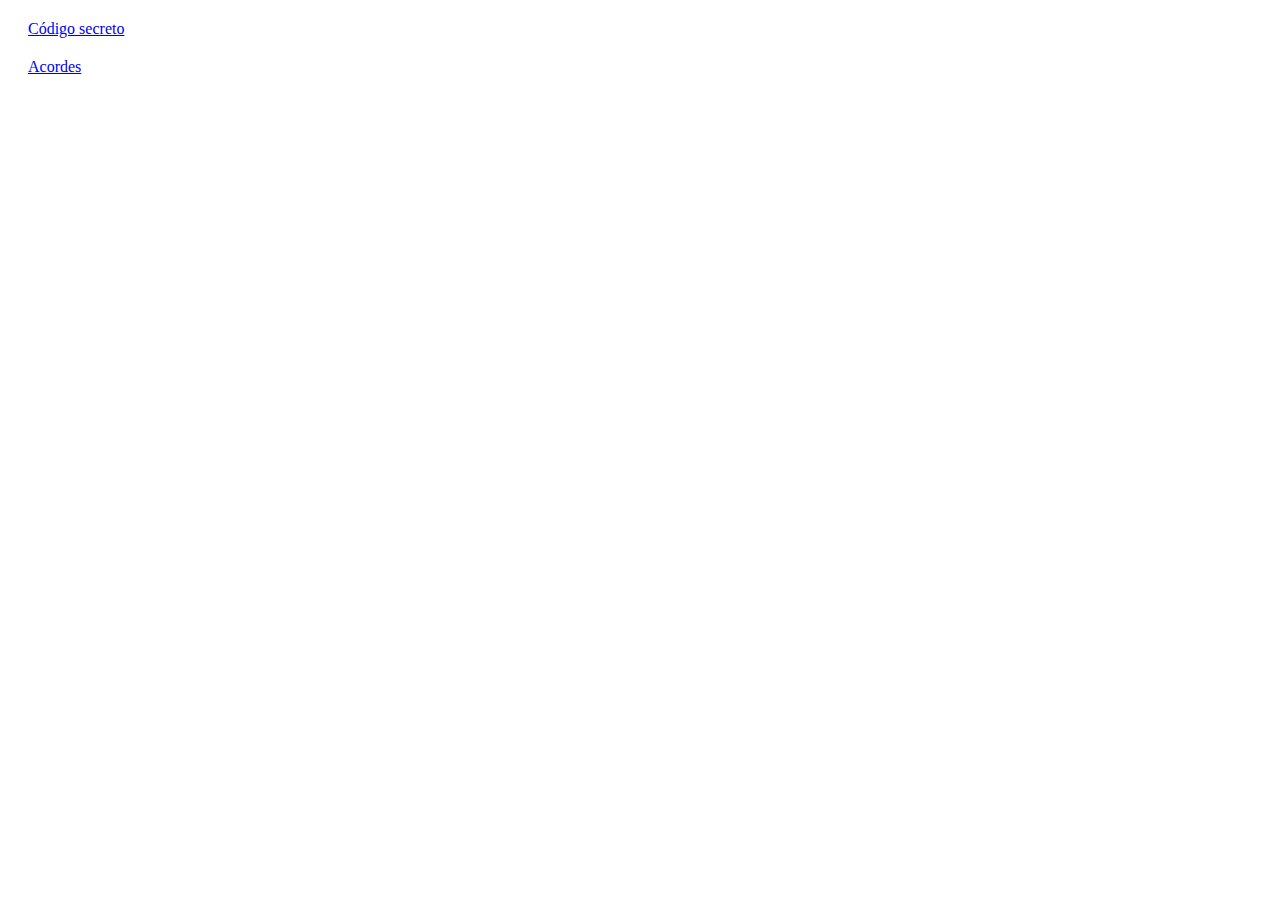
<file: index.html>
<!doctype HTML>
<head>
    <style>
        a{
            display: block;
            margin:20px;
        }
    </style>
</head>
<body>
    <a href="codigo_secreto.html">C&oacutedigo secreto</a>
    <a href="acordes/leerAcordes.html">Acordes</a>
</body>
</file>
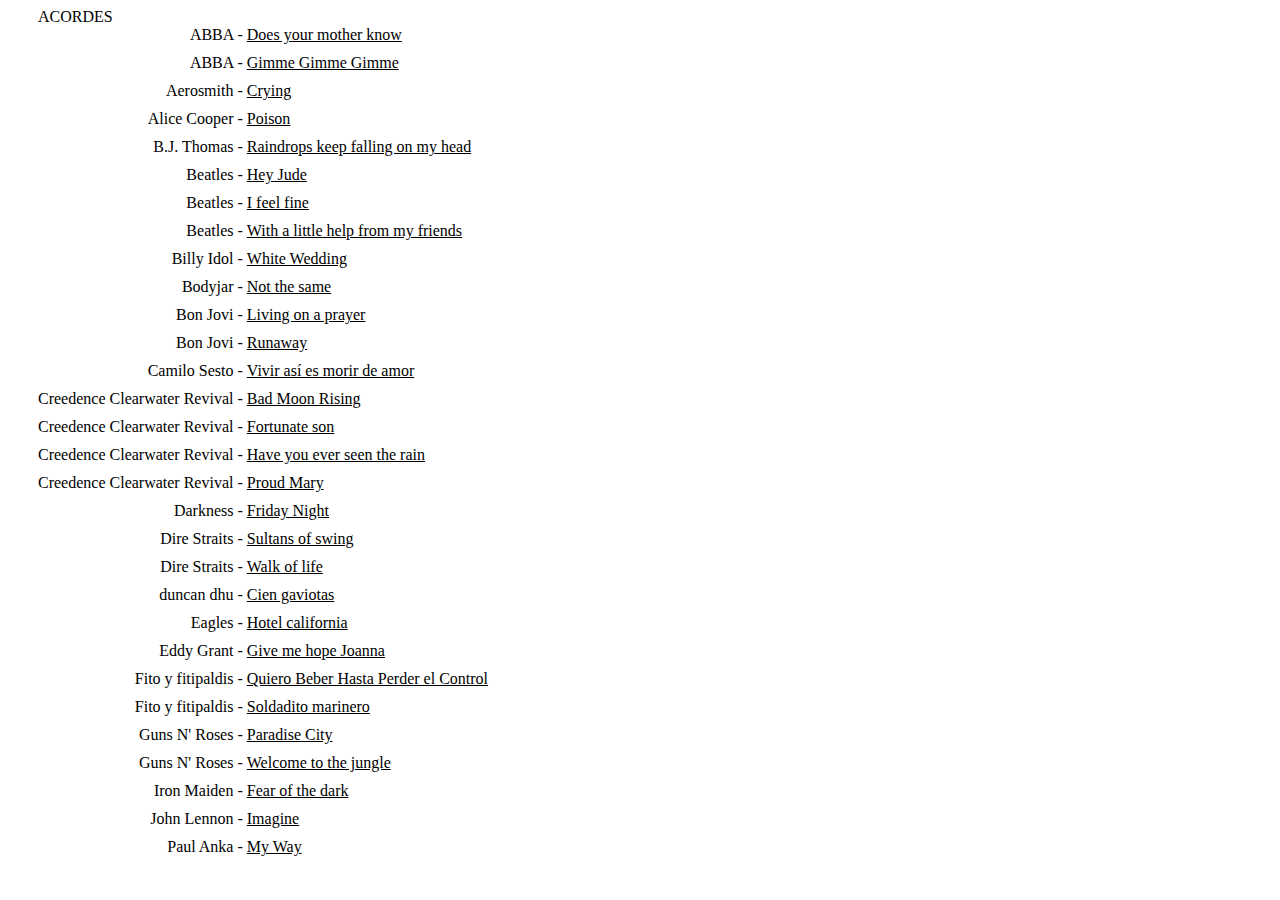
<file: acordes/leerAcordes.html>
<!doctype html>
<meta name="viewport" content="width=device-width, initial-scale=.5, maximum-scale=12.0, minimum-scale=.25, user-scalable=yes"/>
<head>
	<style>
		.tabla{
			display: table;
		}

		.filaTabla{
			display: table-row;
		}

		.textoTitulo{
			display: table-cell;
			text-decoration: underline;
			cursor:pointer;
		}

		.textoArtista{
			display:table-cell;
			text-align: right;
			padding-bottom: 10px;
		}

		.filaAcordes{
			font-family: 'Courier New', Courier, monospace;
			color:blue;
			font-weight: bold;
			/*width: 1000px;*/
			
		}

		.filaLetras{
			font-family: 'Courier New', Courier, monospace;
		}

		button{
			height: 40px;
			margin: 15px 30px;
		}

		#cuadroTransponer{
			margin:15px 10px 20px
		}

	</style>

</head>
<body >
	<div id=lugarParaBotones ">
		<button id=buttVolverAlIndice onClick='cargarListaCanciones()' style='display:none'>INDICE</button>
		<div id=cuadroTransponer style="background-color: darkkhaki; display:none">
			<button onClick='transponer(-1)' style='margin-right:5px'>&#60-- </button>TRANSPONER
			<button onClick='transponer(1)' style='margin-left:5px'>--&#62; </button>
		</div>
	</div>
	<div id=lugarParaAcordes style='margin-left:30px'></div>
	<script src='datosAcordes.js'></script>
	<script>

		var cancionActual=0;
		var arrayAcordes=[
			{"acorde":"A","anterior":"G#","posterior":"Bb"},
			{"acorde":"A#","anterior":"A","posterior":"B"},
			{"acorde":"Bb","anterior":"A","posterior":"B"},
			{"acorde":"B","anterior":"Bb","posterior":"C"},
			{"acorde":"C","anterior":"B","posterior":"C#"},
			{"acorde":"C#","anterior":"C","posterior":"D"},
			{"acorde":"Db","anterior":"C","posterior":"D"},
			{"acorde":"D","anterior":"C#","posterior":"D#"},
			{"acorde":"D#","anterior":"D","posterior":"E"},
			{"acorde":"Eb","anterior":"D","posterior":"E"},
			{"acorde":"E","anterior":"D#","posterior":"F"},
			{"acorde":"F","anterior":"E","posterior":"F#"},
			{"acorde":"F#","anterior":"F","posterior":"G"},
			{"acorde":"Gb","anterior":"F","posterior":"G"},
			{"acorde":"G","anterior":"F#","posterior":"G#"},
			{"acorde":"G#","anterior":"G","posterior":"A"},
			{"acorde":"Ab","anterior":"G","posterior":"A"}
		]

		cargarListaCanciones();

		function cargarListaCanciones(){//carga la lista de canciones
			var htmlIndice="ACORDES<br><div class=tabla>";
			
			for(nCancion=0;nCancion<canciones.length;nCancion++){
				htmlIndice+="<div class=filaTabla><div class='textoArtista'>"+canciones[nCancion].Artista+"  -&nbsp; </div>";
				htmlIndice+="<div class=textoTitulo onclick=\"cargarCancion('"+nCancion+"')\">"+canciones[nCancion].Titulo+"</div></div>";
			}

			htmlIndice+="</div>";

			document.getElementById("lugarParaAcordes").innerHTML=htmlIndice;

			verBotonesIniciales(true);
		}

		function cargarCancion(numeroCancion){
			cancionActual=numeroCancion;
			var htmlCancion="";
			htmlCancion="<div class=filaTabla><div class=textoArtista>"+canciones[numeroCancion].Artista+"  -&nbsp; </div>";
			htmlCancion+="<div class=textoTitulo >"+canciones[numeroCancion].Titulo+"</div></div><br>";

			for(j=0;j<canciones[numeroCancion].Estrofas.length;j++){
				var estrofa=canciones[numeroCancion].Estrofas[j];
				var lineaAcordes=estrofa.lineaAcordes.replace(/ /g,"&nbsp;").replace(/-/g,"&#8209;");
                htmlCancion += "<div class=filaAcordes>" + lineaAcordes + "</div><div class=filaLetras>" + limpiarAcentos(estrofa.lineaLetras).replace(/ /g, "&nbsp;").replace(/-/g, "&#8209;") +"&nbsp;</div>"+/*<br>+*/"";
			}



			document.getElementById("lugarParaAcordes").innerHTML=htmlCancion;

			verBotonesIniciales(false);

		}

		function verBotonesIniciales(valor){
			if(valor){
				document.getElementById("buttVolverAlIndice").style.display="none";
				document.getElementById("cuadroTransponer").style.display="none"
			}else{
				document.getElementById("buttVolverAlIndice").style.display="inline";
				document.getElementById("cuadroTransponer").style.display="inline-block"
			}
		}


		function transponer(cantidad){
			for(numeroEstrofa=0;numeroEstrofa<canciones[cancionActual].Estrofas.length;numeroEstrofa++){
				
				canciones[cancionActual].Estrofas[numeroEstrofa].lineaAcordes=transponerFila(canciones[cancionActual].Estrofas[numeroEstrofa].lineaAcordes,cantidad);
			}
			cargarCancion(cancionActual);
		}

		function transponerFila(textoFila,cantidad){
			var textoFinal=""
			var ignorar=false;
			var posibleAcorde,posibleAcordeDoble;
			textoFila=textoFila+" ";
			//console.log("transponiendo fila '"+textoFila+"'");
			for(numeroCaracter=0;numeroCaracter<textoFila.length;numeroCaracter++){
				if(ignorar){
					ignorar=false;
				}else{
					posibleAcorde=textoFila.substring(numeroCaracter,numeroCaracter+1);
					//console.log("posible:'"+posibleAcorde+"'");
					if(posibleAcorde==""){
						//console.log("es un espacio");
						textoFinal+=" ";
					}else{
						posibleAcordeDoble=textoFila.substring(numeroCaracter,numeroCaracter+2);
						//console.log("posible doble:'"+posibleAcordeDoble+"'");
						if(numeroAcorde(posibleAcordeDoble)>=0){
							textoFinal+=transponerAcorde(posibleAcordeDoble,cantidad);
							ignorar=true;
						}else if(numeroAcorde(posibleAcorde)>=0){
							textoFinal+=transponerAcorde(posibleAcorde,cantidad);
						}else{
							textoFinal+=posibleAcorde;
						}
					}
				}

			}
			//console.log("valor: '"+textoFinal+"'")
			return textoFinal;
		}

		function transponerAcorde(acorde,cantidad){
			//console.log("transponiendo acorde:'"+acorde+"'");
			switch(cantidad){
				case 1:
					return arrayAcordes[numeroAcorde(acorde)].posterior;
					break;
				case -1:
					return arrayAcordes[numeroAcorde(acorde)].anterior;
					break;
				default:
					return "patata";
			}
		}

		function numeroAcorde(acorde){
			var numero=-1;
			for(nPosibleAcorde=0;nPosibleAcorde<arrayAcordes.length;nPosibleAcorde++){
				if(arrayAcordes[nPosibleAcorde].acorde==acorde){numero=nPosibleAcorde;}
			}

			/*if(numero==-1 && acorde!=" "){
				console.log("no se ha encontrado el acorde '"+acorde+"'");
			}*/


			return numero;
		}


		function limpiarAcentos(texto){
			var textoLimpiado=texto;

			textoLimpiado=textoLimpiado.replace(/á/g,"&aacute");



			return textoLimpiado;
		}


	</script>

</body>
</file>
